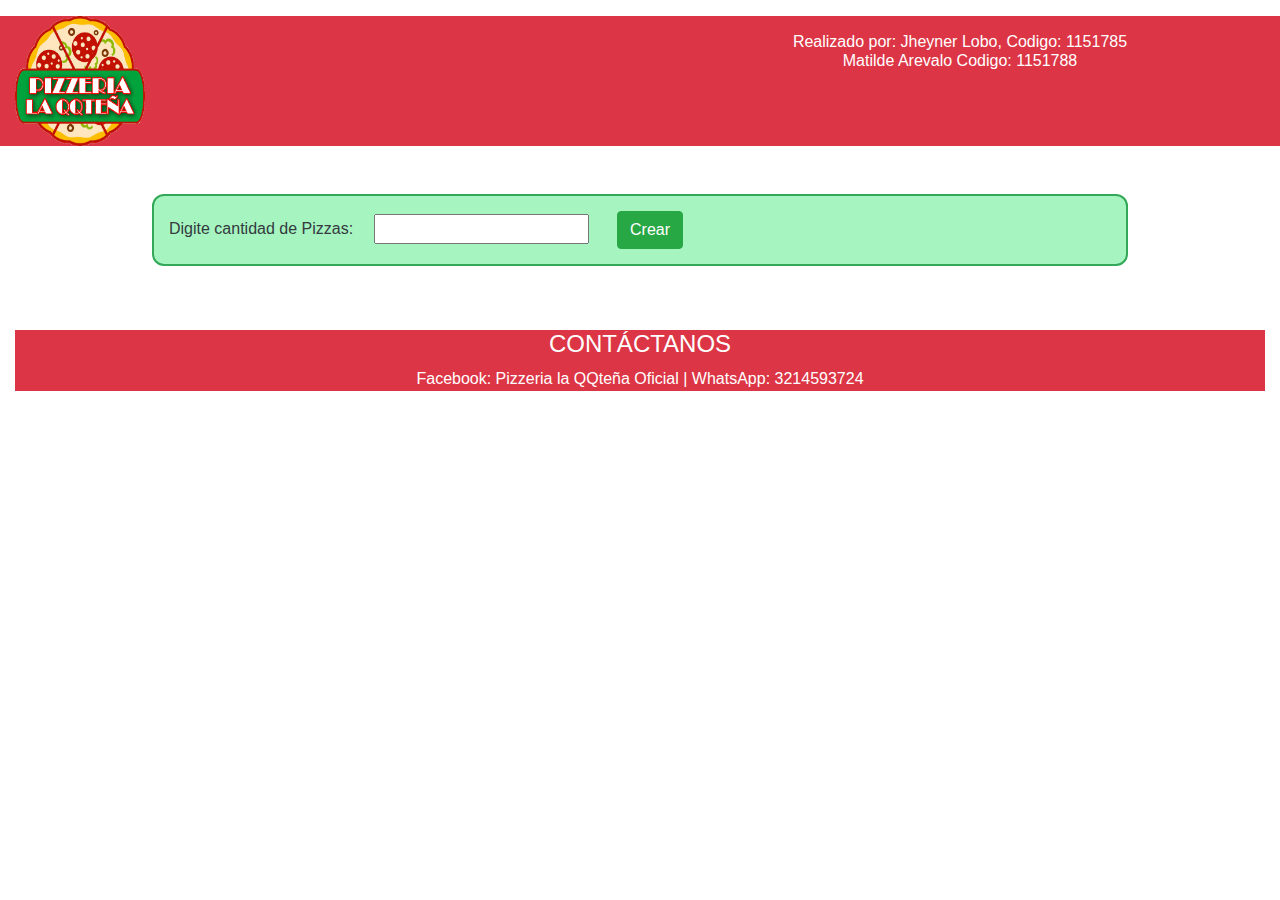
<file: index.html>
<!DOCTYPE html>
<html>
<head>
	<title>Mi Pizzeria
	</title>
	<link rel="stylesheet" type="text/css" href="css/bootstrap.min.css"/>
	<link rel="stylesheet" type="text/css" href="css/index.css"/>
	
</head>
<body onload="mostrar()">
	<script rel="stylesheet" type="text/javascript" src="js/pizzeria.js"></script>



<div  id="banner" class="container-fluid mt-3 bg-danger">
	<div class="row">
		<div class="col-md-6 text-white text-center">
			<img src="images/logo.png" class="d-block" alt='...' height="130px" width="130px"></div>
			<div class="col-md-6 mt-3 text-white text-center">
			<div id="nombre"></div>
				<h6 class="text-white">Realizado por: Jheyner Lobo, Codigo: 1151785 <br> Matilde Arevalo   Codigo: 1151788 </h6>			
		</div>
	</div><br>


<div  class="container-fluid mt-4">
	<div class="row" id="contenido">
		<div id="cargar">
			<div id="pizza" class="text-dark text-left">
				<label> Digite cantidad de Pizzas: </label>							
				<input type="number" class="ml-3" id="entrada" />
				<input type="button" class="btn btn-success ml-4" onclick="recarga()" value="Crear"/>
			</div>
		</div>
	</div>
</div>






<br><br>
<div class="container">
<div id="pizza"></div></div>





<div  class="container-fluid mt-3 bg-danger">
		<div class="text-white text-center"> <h4 class="text-ml-3">CONTÁCTANOS</h4>
			Facebook: Pizzeria la QQteña Oficial | WhatsApp: 3214593724		
		</div>
	</div><br>

<script src="https://code.jquery.com/jquery-3.5.1.slim.min.js" integrity="sha384-DfXdz2htPH0lsSSs5nCTpuj/zy4C+OGpamoFVy38MVBnE+IbbVYUew+OrCXaRkfj" crossorigin="anonymous"></script>
<script src="https://cdn.jsdelivr.net/npm/popper.js@1.16.1/dist/umd/popper.min.js" integrity="sha384-9/reFTGAW83EW2RDu2S0VKaIzap3H66lZH81PoYlFhbGU+6BZp6G7niu735Sk7lN" crossorigin="anonymous"></script>
<script src="https://stackpath.bootstrapcdn.com/bootstrap/4.5.2/js/bootstrap.min.js" integrity="sha384-B4gt1jrGC7Jh4AgTPSdUtOBvfO8shuf57BaghqFfPlYxofvL8/KUEfYiJOMMV+rV" crossorigin="anonymous"></script>
	<script type="text/javascript" src="js/bootstrap.min.js"></script>
</body>
</html>
</file>
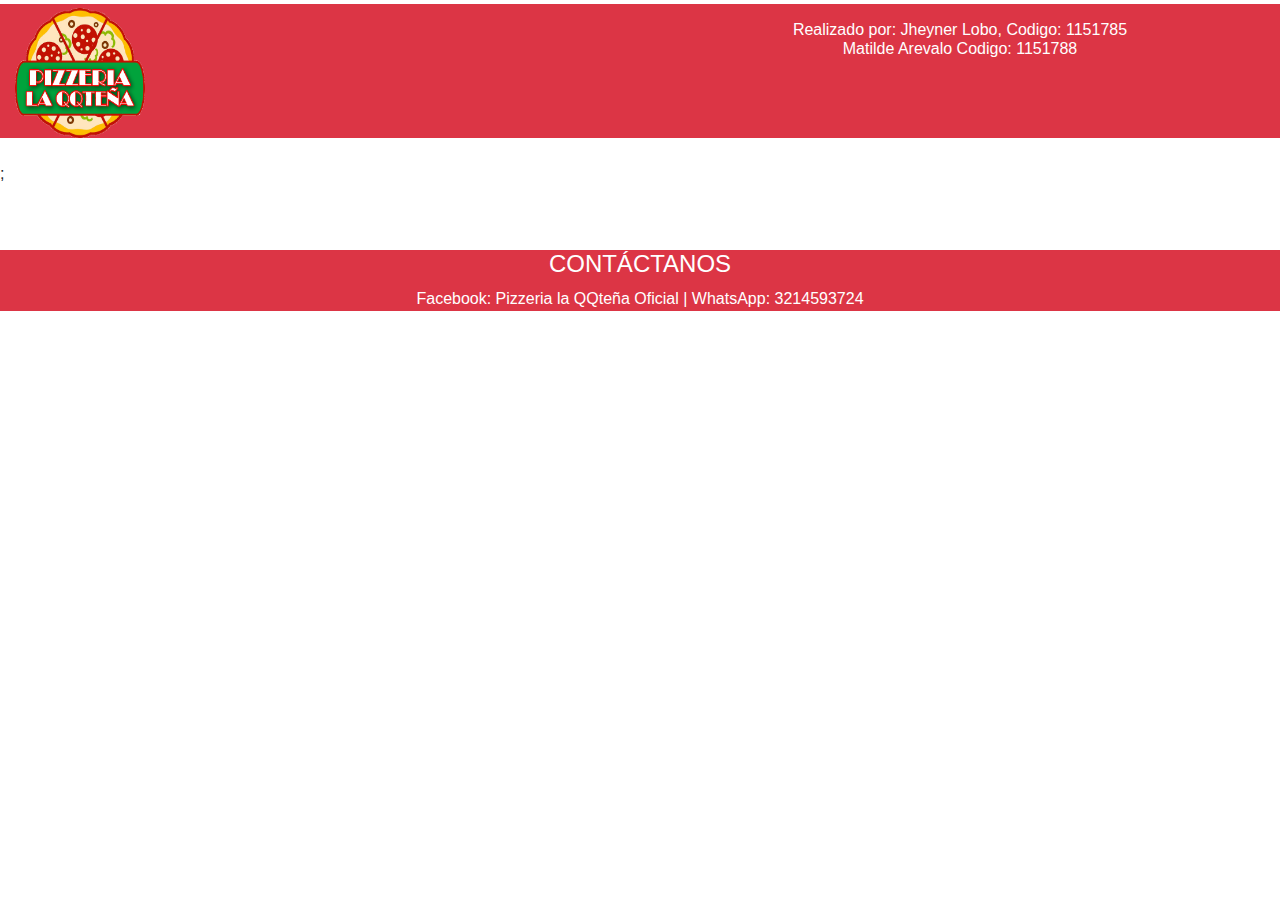
<file: html/factura.html>
<!DOCTYPE html>
<html>
<head>
	<title>Factura 
	</title>
	<link rel="stylesheet" type="text/css" href="../css/bootstrap.min.css"/>
	<link rel="stylesheet" type="text/css" href="../css/index.css"/>

</head>
<body onload="factura()">

 <div class="container-fluid mt-1 bg-danger">
	<div class="row">
		<div class="col-md-6  mt-1 text-white">
			<img src=../images/logo.png height='130px' width='130px'>
		</div>
	    <div class="col-md-6 mt-3 text-white text-center">
			<div id="nombre"></div>
				<h6 class="text-white">Realizado por: Jheyner Lobo, Codigo: 1151785 <br> Matilde Arevalo   Codigo: 1151788 </h6>
		</div>
	</div>
</div><br>;

<div id="opc"></div>
<br><br>

  <div  class="container-fluid mt-3 bg-danger">
		<div class="text-white text-center"> <h4 class="text-ml-3">CONTÁCTANOS</h4>
			Facebook: Pizzeria la QQteña Oficial | WhatsApp: 3214593724		
		</div>
	</div><br>

<script rel="stylesheet" type="text/javascript" src="../js/pizzeria.js"></script>






</body>

<script src="https://code.jquery.com/jquery-3.5.1.slim.min.js" integrity="sha384-DfXdz2htPH0lsSSs5nCTpuj/zy4C+OGpamoFVy38MVBnE+IbbVYUew+OrCXaRkfj" crossorigin="anonymous"></script>
<script src="https://cdn.jsdelivr.net/npm/popper.js@1.16.1/dist/umd/popper.min.js" integrity="sha384-9/reFTGAW83EW2RDu2S0VKaIzap3H66lZH81PoYlFhbGU+6BZp6G7niu735Sk7lN" crossorigin="anonymous"></script>
<script src="https://stackpath.bootstrapcdn.com/bootstrap/4.5.2/js/bootstrap.min.js" integrity="sha384-B4gt1jrGC7Jh4AgTPSdUtOBvfO8shuf57BaghqFfPlYxofvL8/KUEfYiJOMMV+rV" crossorigin="anonymous"></script>
	<script type="text/javascript" src="../js/bootstrap.min.js"></script>
</body>
</html>
</file>
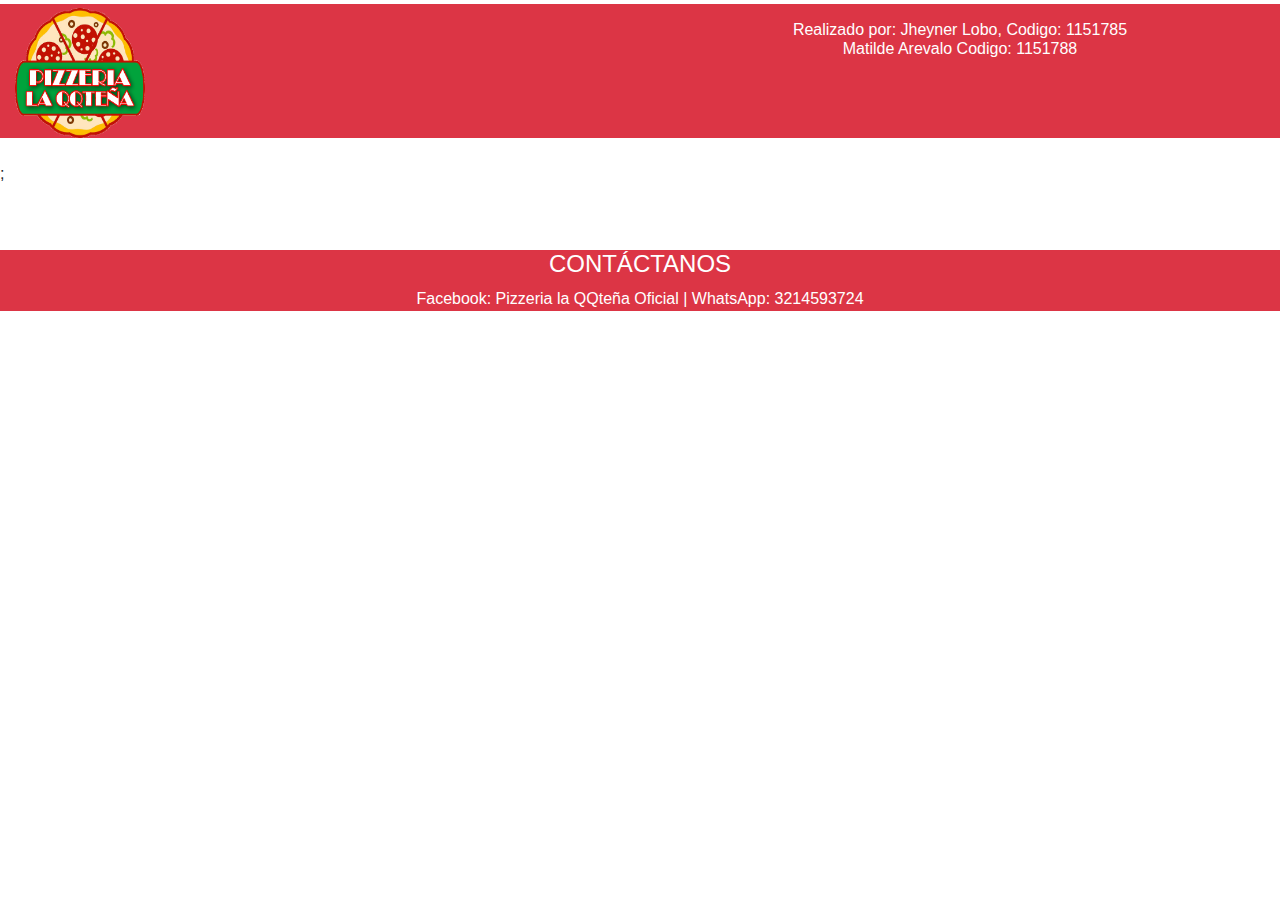
<file: html/opciones.html>
<!DOCTYPE html>
<html>
<head>
	<title>Mi Pizzeria | Opciones 
	</title>
	<link rel="stylesheet" type="text/css" href="../css/bootstrap.min.css"/>
	<link rel="stylesheet" type="text/css" href="../css/index.css"/>

</head>
<body onload="mostrarOpciones()">

 <div class="container-fluid mt-1 bg-danger">
	<div class="row">
		<div class="col-md-6  mt-1 text-white">
			<img src=../images/logo.png height='130px' width='130px'>
		</div>
	    <div class="col-md-6 mt-3 text-white text-center">
			<div id="nombre"></div>
				<h6 class="text-white">Realizado por: Jheyner Lobo, Codigo: 1151785 <br> Matilde Arevalo   Codigo: 1151788 </h6>
		</div>
	</div>
</div><br>;



<div class="container-fluid">
<div id="opc"></div></div>
<br><br>

  <div  class="container-fluid mt-3 bg-danger">
		<div class="text-white text-center"> <h4 class="text-ml-3">CONTÁCTANOS</h4>
			Facebook: Pizzeria la QQteña Oficial | WhatsApp: 3214593724		
		</div>
	</div><br>

<script rel="stylesheet" type="text/javascript" src="../js/pizzeria.js"></script>






</body>

<script src="https://code.jquery.com/jquery-3.5.1.slim.min.js" integrity="sha384-DfXdz2htPH0lsSSs5nCTpuj/zy4C+OGpamoFVy38MVBnE+IbbVYUew+OrCXaRkfj" crossorigin="anonymous"></script>
<script src="https://cdn.jsdelivr.net/npm/popper.js@1.16.1/dist/umd/popper.min.js" integrity="sha384-9/reFTGAW83EW2RDu2S0VKaIzap3H66lZH81PoYlFhbGU+6BZp6G7niu735Sk7lN" crossorigin="anonymous"></script>
<script src="https://stackpath.bootstrapcdn.com/bootstrap/4.5.2/js/bootstrap.min.js" integrity="sha384-B4gt1jrGC7Jh4AgTPSdUtOBvfO8shuf57BaghqFfPlYxofvL8/KUEfYiJOMMV+rV" crossorigin="anonymous"></script>
	<script type="text/javascript" src="../js/bootstrap.min.js"></script>
</body>
</html>
</file>
<file: css/index.css>
@charset "utf-8";

#banner{
	background-color:#ff4646;
	
	 height: 130px; 
      width: 100%; 

	
}

#contenido{
	border:2px solid #32a858;
	background-color:#a6f5c0;
	margin:0 auto;
	width:80%;
	height:auto;
	padding:15px;
	-webkit-border-radius:12px;	-moz-border-radius:12px;border-radius:12px; /* css3 */
}

#ole{
	margin-left: 47%;

}

#tamano{
	border:2px solid #32a858;
	background-color:#defce8;
	margin:0 auto;
	width:100%;
	height:auto;
	padding:15px;
	-webkit-border-radius:12px;	-moz-border-radius:12px;border-radius:12px; /* css3 */
}
#err{
	border:2px solid #d64747;
	background-color:#d64747;
	margin:0 auto;
	width:50%;
	font-weight: bold;

	height:auto;
	padding:15px;
	-webkit-border-radius:12px;	-moz-border-radius:12px;border-radius:12px; /* css3 */
}

table{
	background:#a6f5c0; 
	margin: 0 auto;
	text-align:left;
	overflow:hidden;
	border-collapse:collapse; 
	-webkit-border-radius:12px;	-moz-border-radius:12px;border-radius:12px; /* css3 */
} 
table th{
	color:#000;
	text-align:left;
	padding:10px 10px;
	background:#a6f5c0;
	height:20px;
}



table tr:nth-child(even) {/* css3 */ 
 	color:#fff;
	background:#32a858; 
	text-align: left;
}
table tr:nth-child(odd) {/* css3 */
	background: #fff;
	text-align: left;
}
table tr:hover{
	color:#fff;
	background-color:#900;
	text-align: left;
}

table td:nth-child(3){
	text-align: left;
}
</file>
